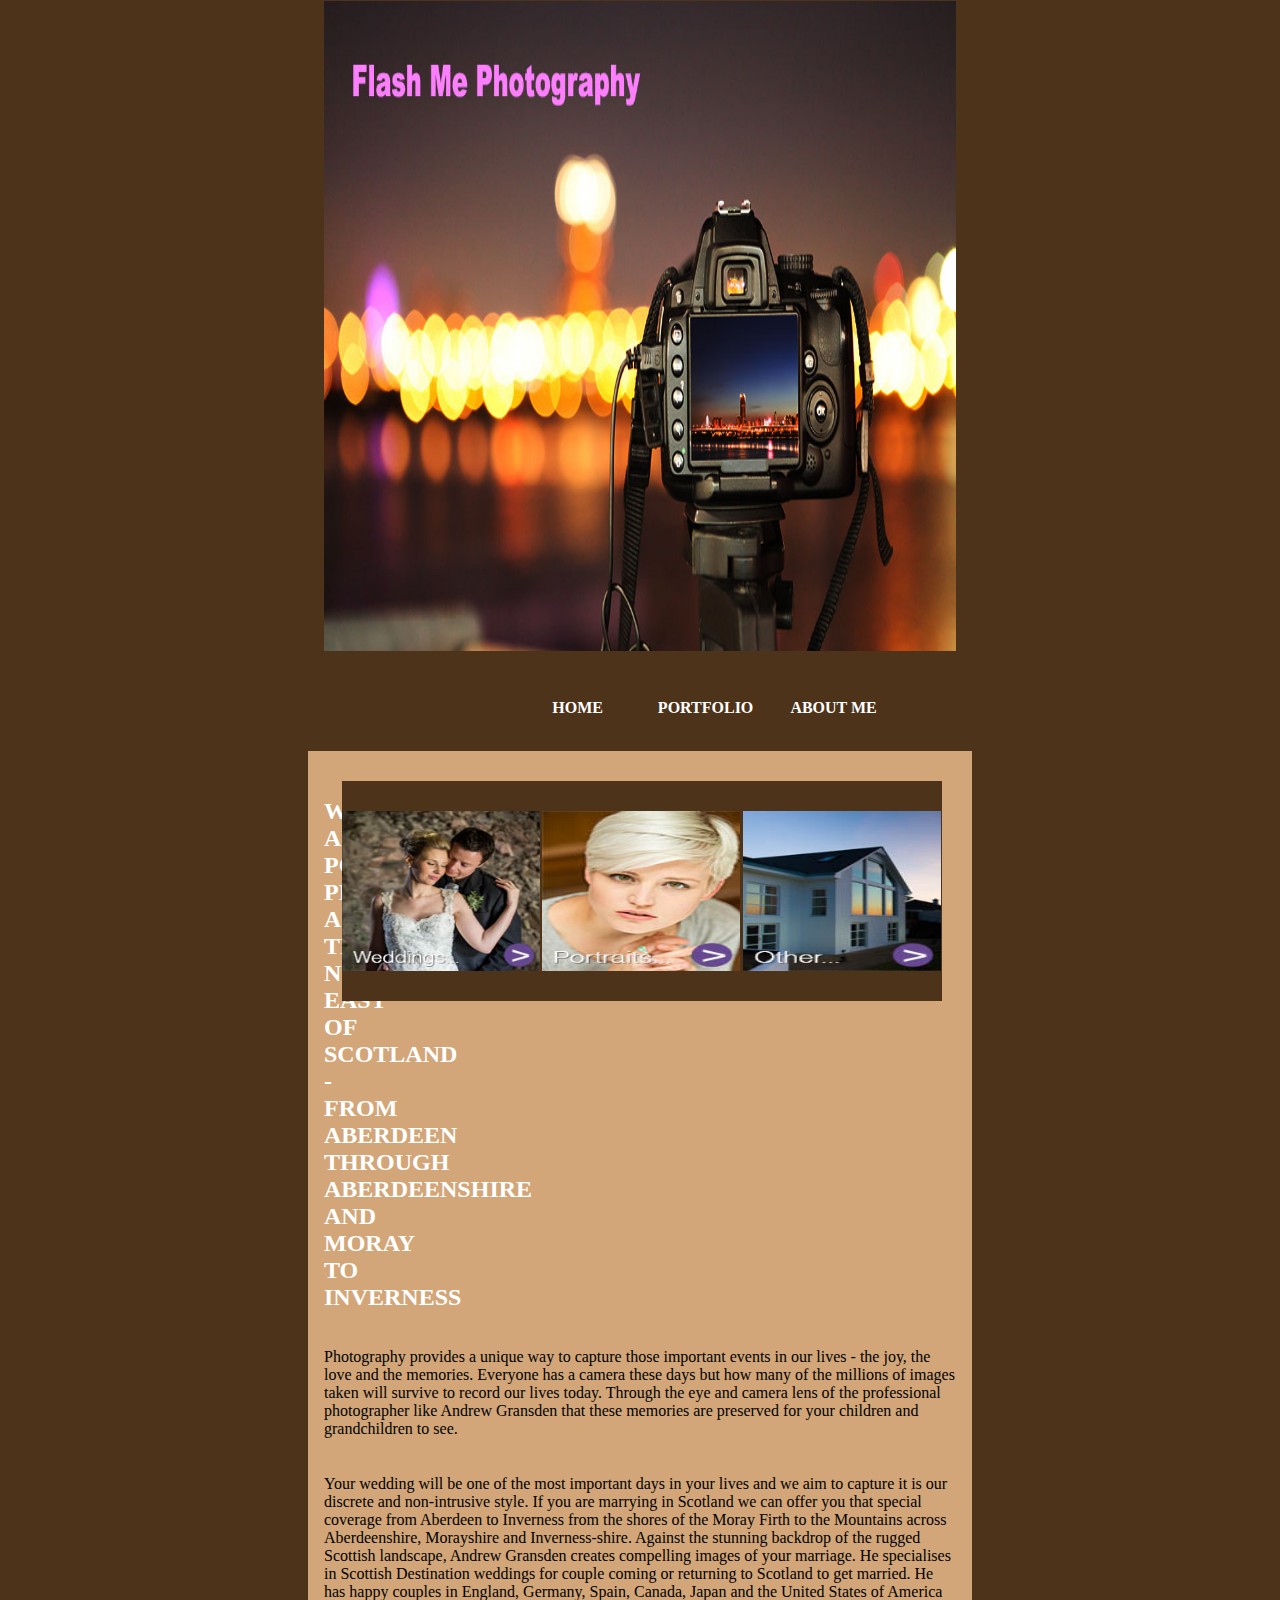
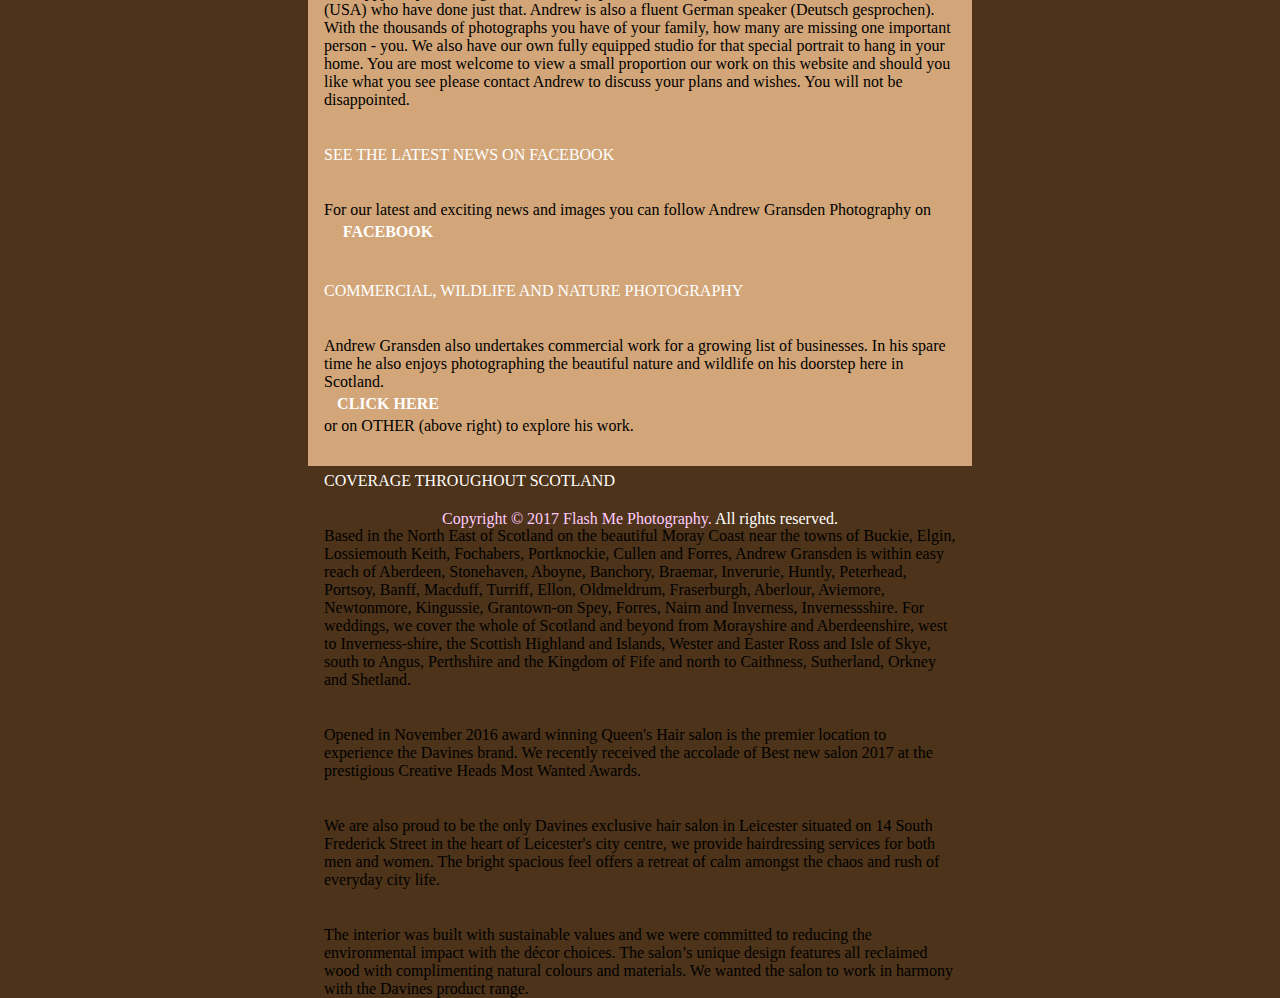
<file: index.html>
<!DOCTYPE html>
<html>
    <head>
        
        <title>Flash Me Photography</title>
        
        <link rel="stylesheet" type="text/css" href="style.css" media="screen">

        
    </head>

   
    <body>
        
        
        
             <img src="Images/Photography1.jpg">
        
        
            <div id="container"> 
                
        
                <p>
                <ul id="menu">
                    <li id="items"><a href="index.html">Home</a></li>
                    <li id="items"><a href="portfolio.html">Portfolio</a></li>
                    <li id="items"><a href="aboutme.html">About me</a></li>
                </ul>
                </p>
        
                
            </div>
        
    
        <div id="main"> 
            <p><h2><span id="highlight">Wedding and Portrait photography across the North East of Scotland - from Aberdeen through Aberdeenshire and Moray to Inverness                                             </span></h2></p>
    
            <p>Photography provides a unique way to capture those important events in our lives - the joy, the love and the memories.  Everyone has a camera these days but how many of the millions of images taken will survive to record our lives today.  Through the eye and camera lens of the professional photographer like Andrew Gransden that these memories are preserved for your children and grandchildren to see.</p>

            <p>Your wedding will be one of the most important days in your lives and we aim to capture it is our discrete and non-intrusive style.  If you are marrying in Scotland we can offer you that special coverage from Aberdeen to Inverness from the shores of the Moray Firth to the Mountains across Aberdeenshire, Morayshire and Inverness-shire.  Against the stunning backdrop of the rugged Scottish landscape, Andrew Gransden creates compelling images of your marriage.  He specialises in Scottish Destination weddings for couple coming or returning to Scotland to get married.  He has happy couples in England, Germany, Spain, Canada, Japan and the United States of America (USA) who have done just that.  Andrew is also a fluent German speaker (Deutsch gesprochen).

                With the thousands of photographs you have of your family, how many are missing one important person - you.  We also have our own fully equipped studio for that special portrait to hang in your home.

                You are most welcome to view a small proportion our work on this website and should you like what you see please contact Andrew to discuss your plans and wishes.  You will not be disappointed.</p>

            <p><span id="highlight">See the latest news on Facebook</span></p>

    <p>For our latest and exciting news and images you can follow Andrew Gransden Photography on <a id="clickhere" href="https://www.facebook.com/"><span>Facebook</span></a></p>

            <p><span id="highlight">Commercial, Wildlife and Nature Photography</span></p>

            <p>Andrew Gransden also undertakes commercial work for a growing list of businesses.  In his spare time he also enjoys photographing the beautiful nature and wildlife on his doorstep here in Scotland.  <a id="clickhere" href="http://www.andrewgransdenphotography.co.uk/"><span>Click here</span></a> or on OTHER (above right) to explore his work.</p>

            <p><span id="highlight">Coverage throughout Scotland</span></p>

            <p>Based in the North East of Scotland on the beautiful Moray Coast near the towns of Buckie, Elgin, Lossiemouth Keith, Fochabers, Portknockie, Cullen and Forres, Andrew Gransden is within easy reach of Aberdeen, Stonehaven, Aboyne, Banchory, Braemar, Inverurie, Huntly, Peterhead, Portsoy, Banff, Macduff, Turriff, Ellon, Oldmeldrum, Fraserburgh, Aberlour, Aviemore, Newtonmore, Kingussie, Grantown-on Spey, Forres, Nairn and Inverness, Invernessshire. For weddings, we cover the whole of Scotland and beyond from Morayshire and Aberdeenshire, west to Inverness-shire, the Scottish Highland and Islands, Wester and Easter Ross and Isle of Skye, south to Angus, Perthshire and the Kingdom of Fife and north to Caithness, Sutherland, Orkney and Shetland.</p>
</p>
    
    
            <p>Opened in November 2016 award winning Queen's Hair salon is the premier location to experience the Davines brand. We recently received the accolade of Best new salon 2017 at the prestigious Creative Heads Most Wanted Awards.</p> 

            <p>We are also proud to be the only Davines exclusive hair salon in Leicester situated on 14 South Frederick Street in the heart of Leicester's city centre, we provide hairdressing services for both men and women. The bright spacious feel offers a retreat of calm amongst the chaos and rush of everyday city life.</p>
    
            <p>
                The interior was built with sustainable values and we were committed to reducing the environmental impact with the décor choices. The salon’s unique design features all reclaimed wood with complimenting natural colours and materials. We wanted the salon to work in harmony with the Davines product range. 
            </p>

        <div id="picturebox">
            <img id="picturelinks" src="Images/weddingpic1.jpg">
            <img id="picturelinks1" src="Images/weddingpic2.jpg">
            <img id="picturelinks2" src="Images/weddingpic3.jpg">
            
        </div>
    
        </div>




                <p id="footer">
                    <span id="copyright">Copyright &copy; 2017 Flash Me Photography.</span> <span id="rights">All rights reserved.</span>  
                </p>
    
    </body>

</html>
</file>
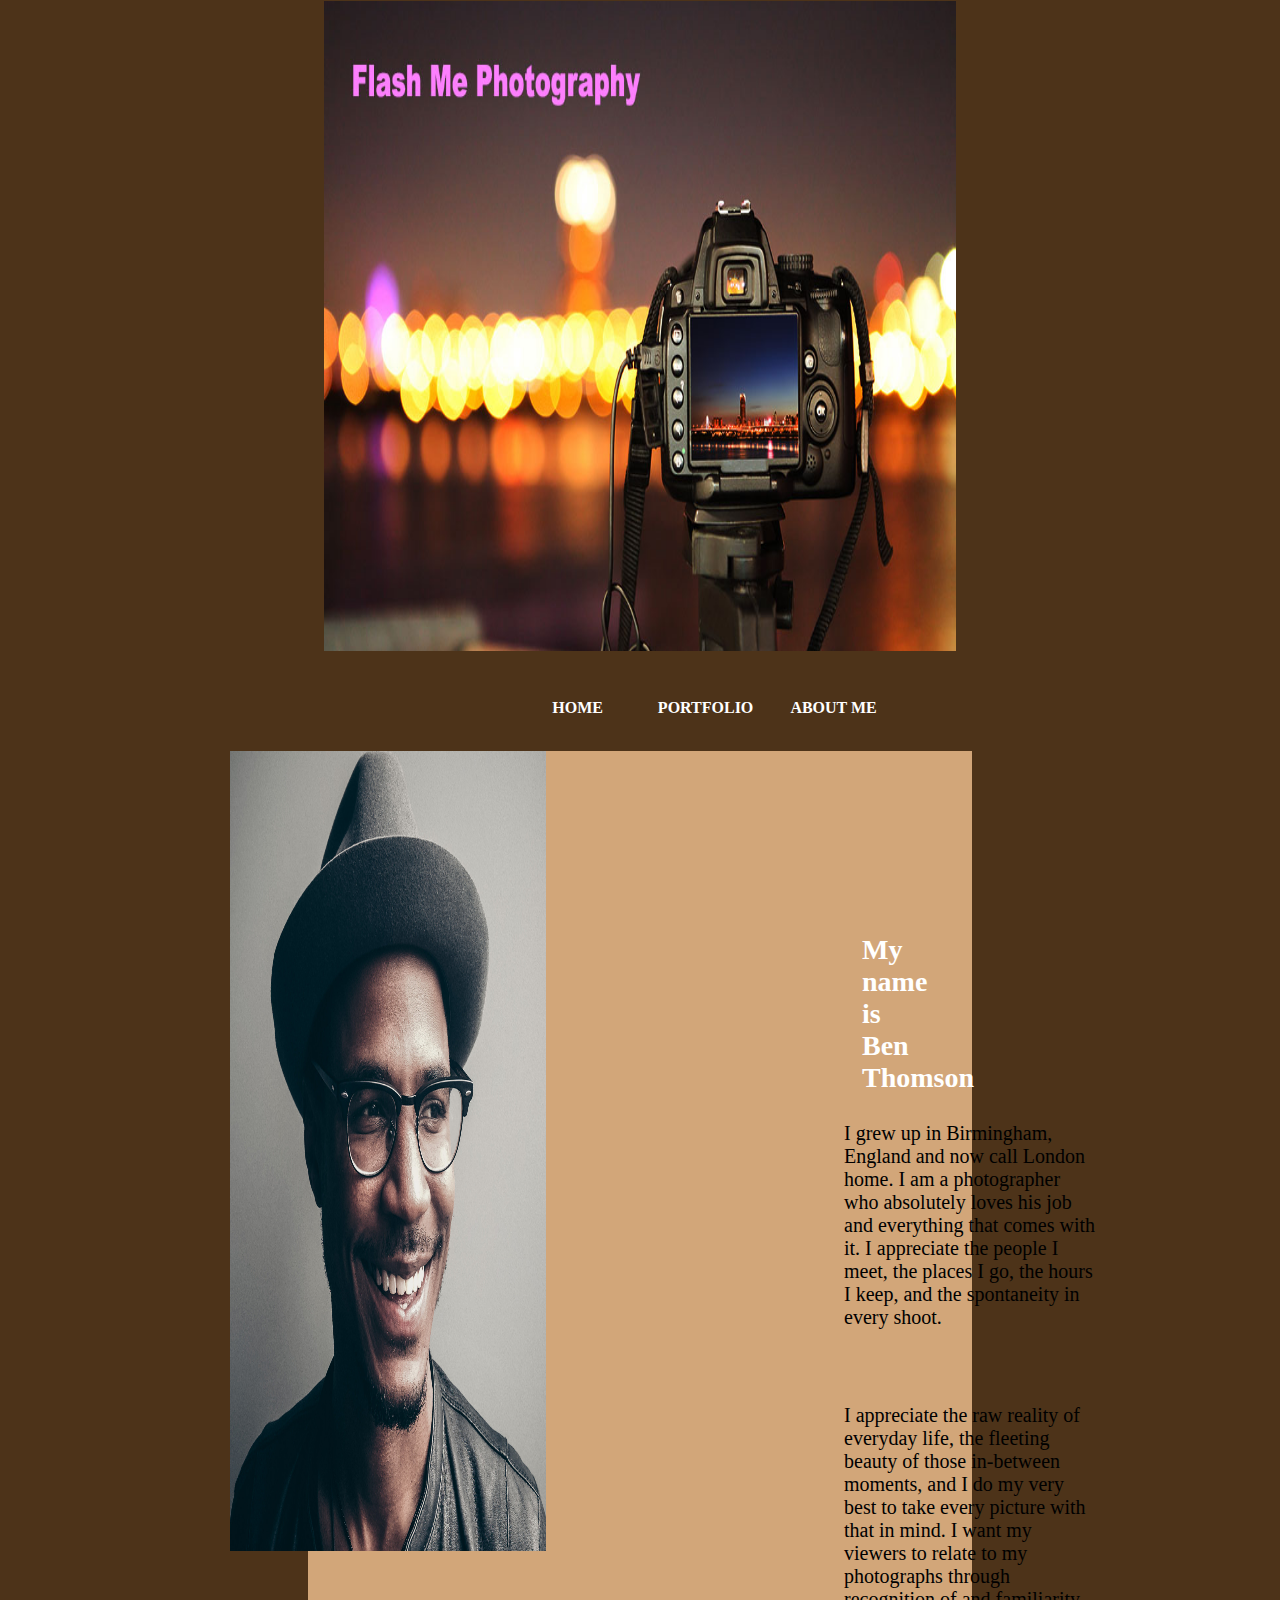
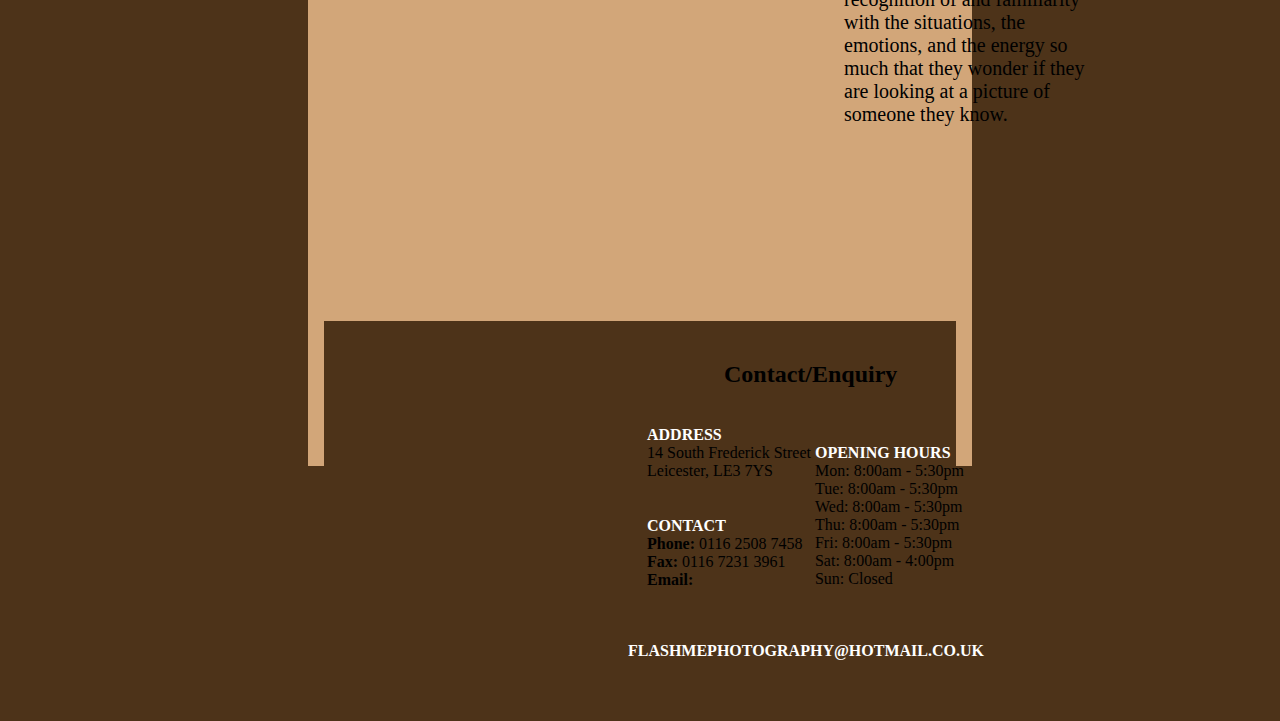
<file: aboutme.html>
<!DOCTYPE html>
<html>
    <head>
        
        <title>Flash Me Photography</title>
        
        <link rel="stylesheet" type="text/css" href="style.css" media="screen">

        
    </head>

   
    <body>
        
        
        
             <img src="Images/Photography1.jpg">
        
        
            <div id="container"> 
                
        
                <p>
                <ul id="menu">
                    <li id="items"><a href="index.html">Home</a></li>
                    <li id="items"><a href="portfolio.html">Portfolio</a></li>
                    <li id="items"><a href="aboutme.html">About me</a></li>
                </ul>
                </p>
        
                
            </div>
    
        
    
        <div id="main"> 
            

            <img id="about" src="Images/picture10.jpg">
            
            <h2 id="ben">My name is Ben Thomson</h2>
            <br />
            
            <p class="aboutMe">I grew up in Birmingham, England and now call London home. I am a photographer who absolutely loves his job and everything that comes with it. I appreciate the people I meet, the places I go, the hours I keep, and the spontaneity in every shoot.</p>
            <br />
            
            <p class="aboutMe">I appreciate the raw reality of everyday life, the fleeting beauty of those in-between moments, and I do my very best to take every picture with that in mind. I want my viewers to relate to my photographs through recognition of and familiarity with the situations, the emotions, and the energy so much that they wonder if they are looking at a picture of someone they know.</p>
            
            <div id="contact">
                <h2 id="contactMe">Contact/Enquiry</h2>
                
                <table id="table">
                    <tr>
                        <td>
                        
                        
                        <span id="highlight"><strong>Address</strong></span>
                        <br>14 South Frederick Street
                        <br>Leicester, LE3 7YS
                            
                        <p><span id="highlight"><strong>Contact</strong></span>
                        <br><strong>Phone: </strong>0116 2508 7458
                        <br><strong>Fax: </strong>0116 7231 3961 
                        <br><strong>Email: </strong></p>
                        </td>
                        
                        <td>
                        
                        <span id="highlight"><strong>Opening Hours</strong></span>
                        <br>Mon: 8:00am - 5:30pm
                        <br>Tue: 8:00am - 5:30pm
                        <br>Wed: 8:00am - 5:30pm
                        <br>Thu: 8:00am - 5:30pm
                        <br>Fri: 8:00am - 5:30pm 
                        <br>Sat: 8:00am - 4:00pm
                        <br>Sun: Closed 
                            
                        </td>
                      
                      
                        
                    
                    
                    </tr>

                </table> 
                
            <a id="hyperlink" href="flashmephotography@hotmail.co.uk">flashmephotography@hotmail.co.uk</a>
            
            </div>
            
    
        </div>




                <p id="footer">
                    <span id="copyright">Copyright &copy; 2017 Flash Me Photography.</span> <span id="rights">All rights reserved.</span>  
                </p>
    
    </body>

</html>
</file>
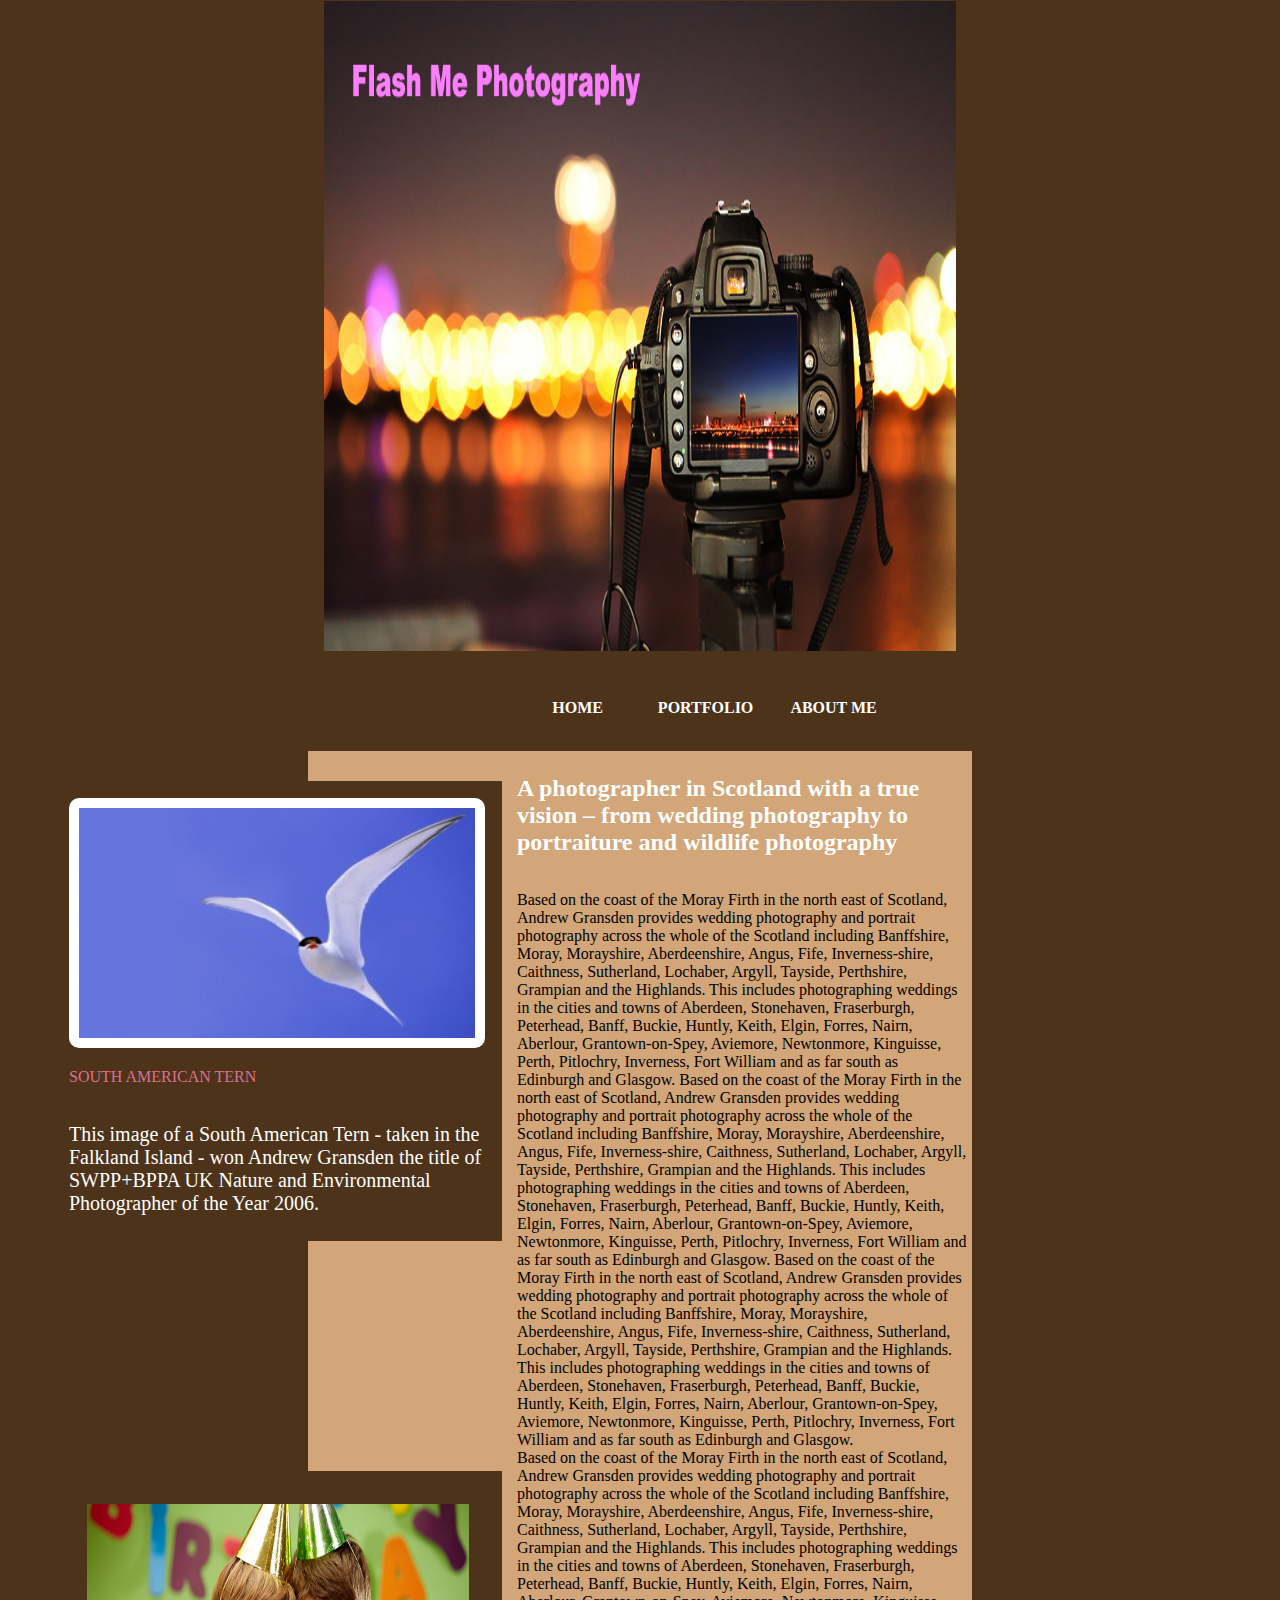
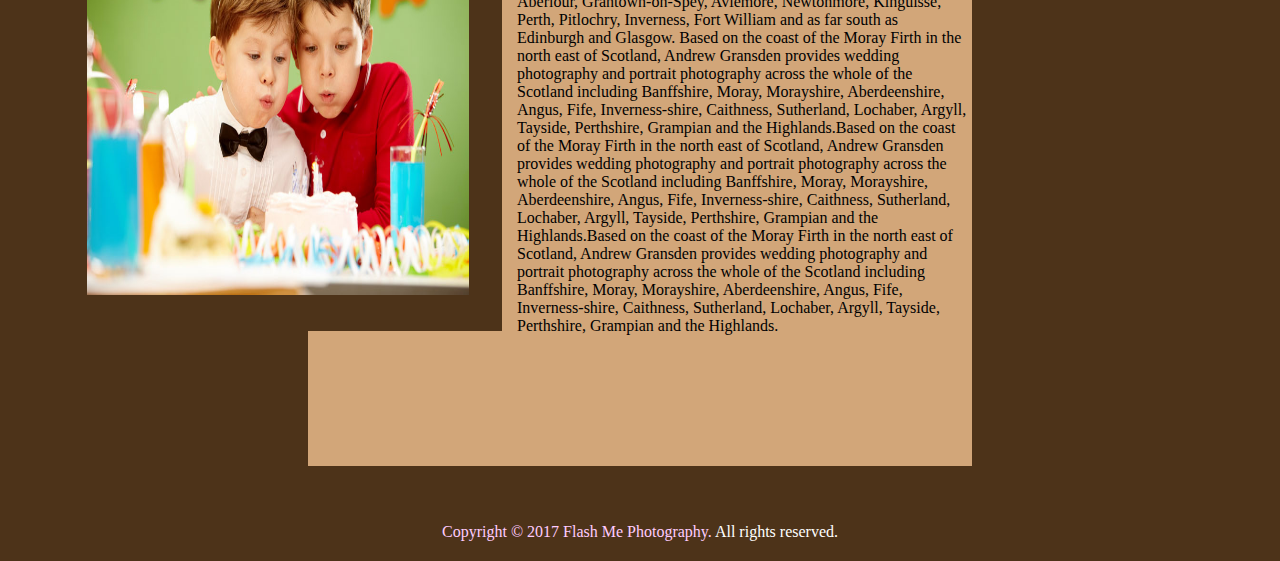
<file: portfolio.html>
<!DOCTYPE html>
<html>
    <head>
        
        <title>Portfolio</title>
        
        
        <link rel="stylesheet" type="text/css" href="style.css" media="screen">
        
        <script src="script.js" type="text/javascript"></script>

        
    </head>

   
    <body onload="autoRun()">
        
        
        
             <img src="Images/Photography1.jpg">
        
        
            <div id="container"> 
                
        
                <p>
                <ul id="menu">
                    <li id="items"><a href="index.html">Home</a></li>
                    <li id="items"><a href="portfolio.html">Portfolio</a></li>
                    <li id="items"><a href="aboutme.html">About me</a></li>
                </ul>
                </p>
        
            </div>
    
            
    <div id="main"> 
            
            

    <div id="picturebox2">
           
          <img id="bird" src="Images/bird.jpg">  
        
        <p id="southtext">South American Tern</p>
        
        <p id="birdtext">This image of a South American Tern - taken in the Falkland Island - won Andrew Gransden the title of SWPP+BPPA UK Nature and Environmental Photographer of the Year 2006.</p>
        
        <h2 id="title">A photographer in Scotland with a true vision – from wedding photography to portraiture and wildlife photography</h2>
        
        <p id="right">Based on the coast of the Moray Firth in the north east of Scotland, Andrew Gransden provides wedding photography and portrait photography across the whole of the Scotland including Banffshire, Moray, Morayshire, Aberdeenshire, Angus, Fife, Inverness-shire, Caithness, Sutherland, Lochaber, Argyll, Tayside, Perthshire, Grampian and the Highlands.
        This includes photographing weddings in the cities and towns of Aberdeen, Stonehaven, Fraserburgh, Peterhead, Banff, Buckie, Huntly, Keith, Elgin, Forres, Nairn, Aberlour, Grantown-on-Spey, Aviemore, Newtonmore, Kinguisse, Perth, Pitlochry, Inverness, Fort William and as far south as Edinburgh and Glasgow.
        Based on the coast of the Moray Firth in the north east of Scotland, Andrew Gransden provides wedding photography and portrait photography across the whole of the Scotland including Banffshire, Moray, Morayshire, Aberdeenshire, Angus, Fife, Inverness-shire, Caithness, Sutherland, Lochaber, Argyll, Tayside, Perthshire, Grampian and the Highlands. This includes photographing weddings in the cities and towns of Aberdeen, Stonehaven, Fraserburgh, Peterhead, Banff, Buckie, Huntly, Keith, Elgin, Forres, Nairn, Aberlour, Grantown-on-Spey, Aviemore, Newtonmore, Kinguisse, Perth, Pitlochry, Inverness, Fort William and as far south as Edinburgh and Glasgow.
        Based on the coast of the Moray Firth in the north east of Scotland, Andrew Gransden provides wedding photography and portrait photography across the whole of the Scotland including Banffshire, Moray, Morayshire, Aberdeenshire, Angus, Fife, Inverness-shire, Caithness, Sutherland, Lochaber, Argyll, Tayside, Perthshire, Grampian and the Highlands. This includes photographing weddings in the cities and towns of Aberdeen, Stonehaven, Fraserburgh, Peterhead, Banff, Buckie, Huntly, Keith, Elgin, Forres, Nairn, Aberlour, Grantown-on-Spey, Aviemore, Newtonmore, Kinguisse, Perth, Pitlochry, Inverness, Fort William and as far south as Edinburgh and Glasgow. <br />
        Based on the coast of the Moray Firth in the north east of Scotland, Andrew Gransden provides wedding photography and portrait photography across the whole of the Scotland including Banffshire, Moray, Morayshire, Aberdeenshire, Angus, Fife, Inverness-shire, Caithness, Sutherland, Lochaber, Argyll, Tayside, Perthshire, Grampian and the Highlands. This includes photographing weddings in the cities and towns of Aberdeen, Stonehaven, Fraserburgh, Peterhead, Banff, Buckie, Huntly, Keith, Elgin, Forres, Nairn, Aberlour, Grantown-on-Spey, Aviemore, Newtonmore, Kinguisse, Perth, Pitlochry, Inverness, Fort William and as far south as Edinburgh and Glasgow.
        Based on the coast of the Moray Firth in the north east of Scotland, Andrew Gransden provides wedding photography and portrait photography across the whole of the Scotland including Banffshire, Moray, Morayshire, Aberdeenshire, Angus, Fife, Inverness-shire, Caithness, Sutherland, Lochaber, Argyll, Tayside, Perthshire, Grampian and the Highlands.Based on the coast of the Moray Firth in the north east of Scotland, Andrew Gransden provides wedding photography and portrait photography across the whole of the Scotland including Banffshire, Moray, Morayshire, Aberdeenshire, Angus, Fife, Inverness-shire, Caithness, Sutherland, Lochaber, Argyll, Tayside, Perthshire, Grampian and the Highlands.Based on the coast of the Moray Firth in the north east of Scotland, Andrew Gransden provides wedding photography and portrait photography across the whole of the Scotland including Banffshire, Moray, Morayshire, Aberdeenshire, Angus, Fife, Inverness-shire, Caithness, Sutherland, Lochaber, Argyll, Tayside, Perthshire, Grampian and the Highlands.</p>
        
          
         
    </div>
        
    
        <div id="picturebox3">
         
           <!-- <img class="mySlides" src="Images/picture3.jpg">
            <img class="mySlides" src="Images/picture4.jpg"> 
            <img class="mySlides" src="Images/picture5.png">
            <img class="mySlides" src="Images/picture6.jpg">
            <img class="mySlides" src="Images/picture7.jpg">
            <img class="mySlides" src="Images/picture8.jpg"> -->
            
            <img src="Images/picture3.jpg" id="slideshow">
            
            
           
            
        </div>
    
        
    
    
    </div>

    
           <p id="footer1">
                    <span id="copyright">Copyright &copy; 2017 Flash Me Photography.</span> <span id="rights">All rights reserved.</span>  
                </p>
    
    </body>

</html>
</file>
<file: style.css>
body {
    background-color: #4d3319;
  
    
}

#container {
    
    background-color: #4d3319;
    
    
   
}

img {
    width: 50%;
    height: 650px;
    display: block;
    margin:auto;
    margin-right: auto;
    position: relative; top: -7px;
    
    
   
}

#menu {
    
    list-style-type: none;
    margin-left: 40%;
    padding: 0;
    overflow: hidden; 
    
    
    }

#items {
    
    float: left;
}


a:link, a:visited {
  
 display: block;   
 width: 120px;
 font-weight: bold;
 color: white;
 background-color: #4d3319;
 text-align: center;
 padding: 4px;
 text-decoration: none;
text-transform: uppercase;
    
}

a:hover, a:active {
 color: gold;  
    
}



#clickhere {
    
    background-color: #d2a679;
}

#main {
    
    background-color: #d2a679;
    width: 50%;
    height: 1300px;
    display: block;
    margin:auto;
    margin-right: auto;
    position: relative; top: -7px;
    padding: 0em 1em 1em;
    padding-top: 10px;
    padding-bottom: 5px;
}

#picturebox {
   background-color: #4d3319;
    width: 600px;
    height: 220px;
    position: absolute;
    right: 30px;
    top: 30px;
    float: right;
    
}

#picturebox2 {
   background-color: #4d3319;
    width: 450px;
    height: 460px;
    position: absolute;
    right: 470px;
    top: 30px;
    float: left; 
    
    
}

#picturebox3 {
   background-color: #4d3319;
    width: 450px;
    height: 460px;
    position: absolute;
    right: 470px;
    top: 720px;
    float: left;  
    
    }

/*.mySlides {
    width: 85%;
    height: 85%;
    position: absolute;
    right: 33px;
    top: 33px;
    
}*/

#slideshow {
   width: 85%;
    height: 85%;
    position: absolute;
    right: 33px;
    top: 33px; 
    
}


#bird {
   width: 88%;
    height: 230px;
    display: block;
    margin:auto;
    margin-right: auto;
    position: relative; top: 17px;
    
    border: 10px;
    border-color: white;
    border-style: solid;
    border-radius: 10px;  
    
}

#southtext {
  position: relative;
    left: 17px;
    color: palevioletred;
    text-transform: uppercase;
    
}

#birdtext {
   color: white; 
    position: relative;
    left: 17px;
    font-size: 20px;
}

#title {

    margin-right: 10px;
    margin-left: 465px;
    margin-top: -460px;
    width: 100%;
    color: white;
}

#right {
    
    margin-right: 10px;
    margin-left: 465px;
    margin-top: 35px;
    width: 100%;
}

#picturelinks {
    width: 33%;
    height: 160px;
    
    
    position: relative;
    left: px;
    top: 30px;
    float: left;
}

#picturelinks1 {
    width: 33%;
    height: 160px;
    
    position: relative;
    left: 2px;
    top: 30px;
    float: left;
    
}

#picturelinks2 {
    width: 33%;
    height: 160px;
    
    position: relative;
    left: 2px;
    top: 30px;
    float: none;
    
}

#about {
    position: relative;
    right: 252px;
    top: -10px;
    height: 800px;
    
}

#ben {
position: relative;   
left: 538px; 
bottom: 650px;
color: white;
font-size: 28px
}

.aboutMe {
position: relative;
left: 520px;
top: -700px;
width: 40%; 
font-size: 20px;

    
}

#contact {
background-color: #4d3319;
position: relative;
bottom: 525px;

width: 100%;
height: 400px;

    
}

#contactMe {
position: relative;
top: 40px;
left: 400px;

    
}

#hyperlink {
    position: relative;
    top: 85px;
    left: 300px;
    
}

#table {
    position: relative;
    top: 55px;
    left: 320px;
    
}


h2 {
    
    margin-right: 615px;
}

p {
    color: black;
    margin-top: 37px;
    

}

#footer {
    
    text-align: center;
    
}

#footer1 {
    text-align: center;
    margin-top: 50px;
    margin-bottom: 20px;
    
}

#highlight {
    color: white;
    text-transform: uppercase;

}

#copyright {
    color: #ffccff;
    font-family:serif;
}

#rights {
    
  color: white;  
}
</file>
